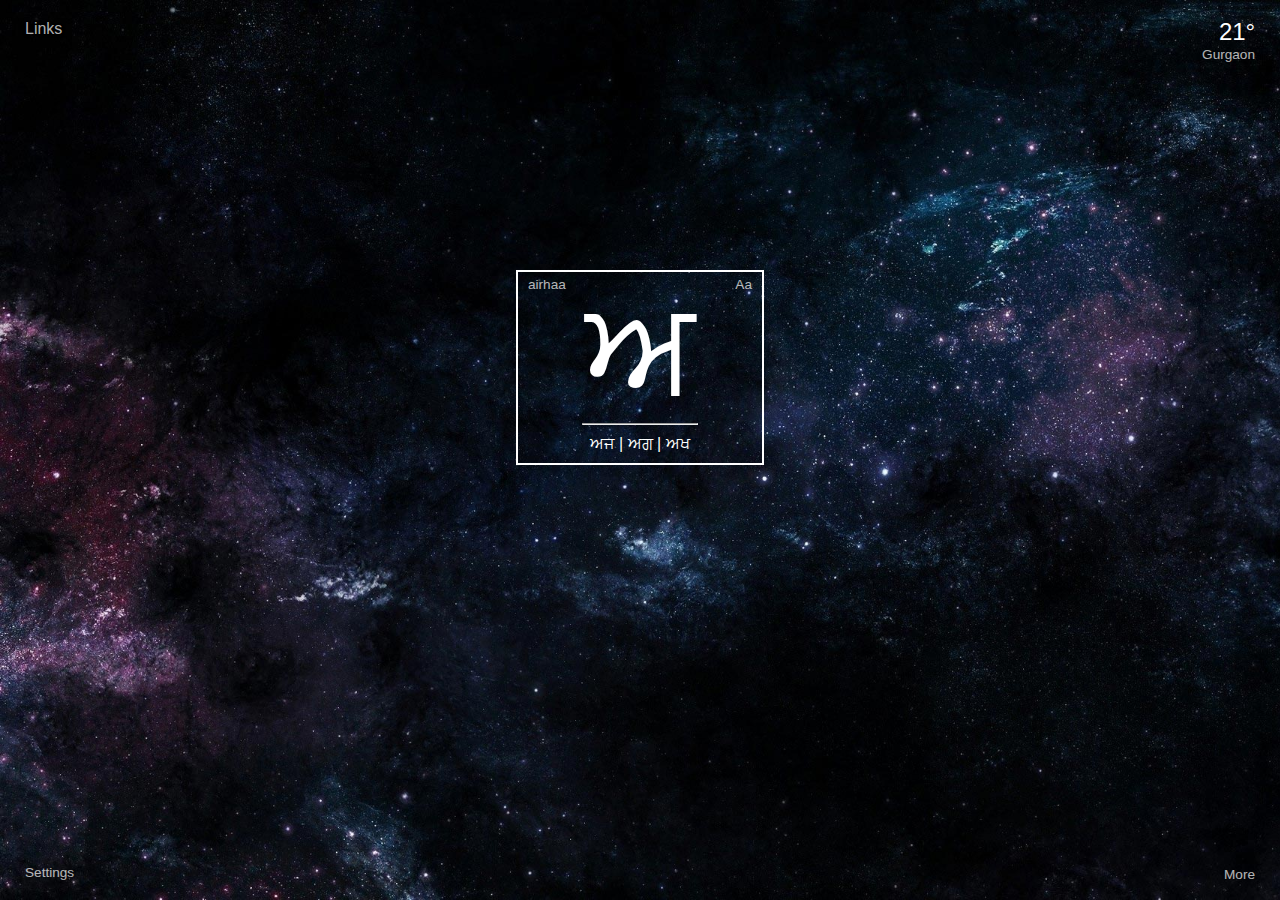
<file: index.html>
<!doctype html>
<html>

<head>
	<title>New Tab</title>
	<meta charset="utf-8">
	<meta name="description" content="">
	<meta name="viewport" content="width=device-width">
	<link href="css/main.css" rel="stylesheet" />
	<script src="js/loadjson.js"></script>
</head>

<body>
	<div class="wall">
		<div class="container">
			<div class="row first-row">
				<div class="col-lg-2 col-md-2">
					<div class="quicklinks">
						<span>Links</span>
					</div>
				</div>
				<div class="col-lg-2 col-md-2 top-right">
					<div class="metric-stat">
						<span class="metric-stat-number">21</span>
						<span class="weather-degree">°</span>
						<span class="unit hide">c</span>
					</div>
					<span class="location metric-label data" title="">Gurgaon</span>
				</div>
			</div>

			<div class=" row middle-row">
				<div class="col-md-12">
					<div id="dailyLetter" class="daily-letter ">
						<div class="box">
							<div class="letter size-xl" onclick="PlaySound('airhaa')">ਅ</div>
							<hr class="divider">
							<span class="name">airhaa</span>
							<span class="sound">Aa</span>
							<div class="words">
								<span>ਅਜ | ਅਗ | ਅਖ</span>
							</div>
						</div>
					</div>
				</div>
			</div>

			<div class="row bottom-row">
				<div class="col-lg-2 col-md-2">
					<div class="setting">
						<span>Settings</span>
					</div>
				</div>
				<div class="col-lg-2 col-md-2 bottom-right">
					<span class="more" title="">More</span>
				</div>
			</div>
		</div>

		<!-- <div class="overlay">
			<div class="container">
				<div class="row">
					<div class="col-md-12">
						<div id="dailyLetter" class="daily-letter size-xl">
							<div class="letter"></div>
						</div>
					</div>
				</div>
				<!-- <div class="row">
					<div class="col-md-3">
						<a href="#" class="prev">&lt;</a>
					</div>
					<div class="col-md-6">
					</div>
					<div class="col-md-3">
						<a href="#" class="next">&gt;</a>
					</div>
				</div> -->



		<!-- 
			</div> -->

		<!-- <div id="otherLang" class="other-lang size-sm">
				<div class="hindi"></div>
				<div class="english"></div>
			</div>

			<section id="pronunciation" class="word-info pronunciation">
				
				<dl class="meta-list size-sm">
					<dt>Hindi</dt>
					<dd class="hindi">sassa</dd>
					<dt>English</dt>
					<dd class="english">sassa</dd>
					<dt>Punjabi</dt>
					<dd class="punjabi"></dd>
				</dl>
			</section>

			<section id="counterparts" class="word-info counterparts hide">
				<h3>counterparts</h3>
				<dl class="meta-list size-sm">
					<dt>Hindi</dt>
					<dd class="hindi"></dd>
					<dt>English</dt>
					<dd class="english"></dd>
				</dl>
			</section>

			<section class="word-info words">
				<h3 class="words-heading">words</h3>
				<ul class="words-list">
					<li class="">
						<div class="lang-pj"><span class="pj-alphabet-a"></span></div>
						<div class="lang-hn">sir</div>
						<div class="lang-en">sir</div>
					</li>
					<li>
						<div class="lang-pj"><span class="pj-alphabet-a"></span></div>
						<div class="lang-hn">aam</div>
						<div class="lang-en">aam (mango)</div>
					</li>
				</ul>
			</section>
		</div> -->
	</div>
	<script src="js/index.js"></script>
</body>

</html>
</file>
<file: css/main.css>
/* global rules */

html,
body {
  height: 100%;
  margin: 0px;
  padding: 0px;
  color: #fff;
  font-family: "Helvetica Neue", Helvetica, Arial, sans-serif;
}

.wall {
  background-image: url("../images/downloaded.jpg");
  background-size: cover;
  height: 100%;
}

.quicklinks {
  padding-left: 25px;
  cursor: pointer;
  color: rgba(255, 255, 255, .7);
  transition: color .15s ease, text-shadow .15s ease;
  text-shadow: 0 1px 5px rgba(0, 0, 0, .1);
}

.first-row {
  padding-top: 20px;
}

.bottom-row {
  position: absolute;
  padding-bottom: 20px;
  bottom: 0;
}

.top-right {
  position: absolute;
  padding-right: 25px;
  right: 0;
  text-align: right
}

.middle-row {
  position: absolute;
  top: 30%
}

.bottom-right {
  position: absolute;
  padding-right: 25px;
  right: 0;
  text-align: right
}

.setting {
  padding-left: 25px;
  opacity: .7;
  font-size: 85%;
}

.metric-stat {
  margin-left: 5px;
  display: block;
  position: relative;
  font-size: 150%;
  font-weight: 500;
  line-height: 100%;
}

.weather-degree {
  margin-left: -7px;
}

.metric-label {
  min-height: 13px;
  margin: 0 -1px;
  padding: 3px 1px 2px;
  display: inline-block;
  font-size: 85%;
  font-weight: 500;
  opacity: .7;
}

.more {
  font-size: 85%;
  font-weight: 500;
  opacity: .7;
}

.size-xs {
  font-size: 1rem;
}

.size-sm {
  font-size: 2rem;
}

.size-md {
  font-size: 3rem;
}

.size-lg {
  font-size: 4rem;
}

.size-xl {
  font-size: 8rem;
}

.hide {
  display: none !important;
}

.bold {
  font-weight: bold !important;
}

.text-left {
  text-align: left !important;
}

.padTop_10 {
  padding-top: 10px !important;
}

/* custom fonts */

/*TODO: check if these fonts are needed at all*/

@font-face {
  font-family: 'gurumukhi';
  font-style: normal;
  font-weight: 400;
  src: url(fonts/punjabi/NotoSansGurmukhiUI-Regular.eot);
  src: url(fonts/punjabi/NotoSansGurmukhiUI-Regular.eot?#iefix) format('embedded-opentype'), url(fonts/punjabi/NotoSansGurmukhiUI-Regular.woff2) format('woff2'), url(fonts/punjabi/NotoSansGurmukhiUI-Regular.woff) format('woff'), url(fonts/punjabi/NotoSansGurmukhiUI-Regular.ttf) format('truetype');
}

@font-face {
  font-family: 'devanagari';
  font-style: normal;
  font-weight: 400;
  src: url(fonts/hindi/NotoSansDevanagari-Regular.eot);
  src: url(fonts/hindi/NotoSansDevanagari-Regular.eot?#iefix) format('embedded-opentype'), url(fonts/hindi/NotoSansDevanagari-Regular.woff2) format('woff2'), url(fonts/hindi/NotoSansDevanagari-Regular.woff) format('woff'), url(fonts/hindi/NotoSansDevanagari-Regular.ttf) format('truetype');
}

/* alphabets */

[class*="pj-alphabet"] {
  font-family: 'gurumukhi';
}

.pj-alphabet-omkar:before {
  content: "\0A74";
}

.pj-alphabet-a:before {
  content: "\0A05";
}

.pj-alphabet-aa:before {
  content: "\0A06";
}

[class*="hn-alphabet"] {
  font-family: 'devanagari';
}

.hn-alphabet-a:before {
  content: "\0905";
}

.other-lang div {
  display: inline-block;
}

.letter {
  display: inline-block;
}

.name {
  position: absolute;
  top: 5px;
  left: 10px;
  opacity: .7;
  font-size: 85%;
}

.words {
  padding: 10px 0;
}

.sound {
  position: absolute;
  top: 5px;
  right: 10px;
  opacity: .7;
  font-size: 85%;
}

.daily-letter {
  color: #fff;
  margin: 0 20px;
  position: relative;
  text-align: center;
  cursor: pointer;
}

.divider {
  margin: 0 4em;
}

.box {
  border: 2px solid #fff;
  margin-right: 40%;
  margin-left: 40%;
  position: relative;
}

.prev,
.next {
  font-style: italic;
  font-size: 4rem;
  color: #ffffff;
  position: absolute;
  text-decoration: none;
}

.prev:active,
.next:active,
.prev:focus,
.next:focus {
  color: #ffffff;
}

.prev {
  left: 0;
}

.next {
  right: 0;
}

.words-heading {
  text-align: left;
}

.word-info {
  margin: 0 20px;
}

.word-info h3 {
  font-size: 1.5rem;
  text-align: left;
  width: 175px;
}

.meta-list {
  text-align: left;
}

.meta-list dt,
.meta-list dd {
  display: inline-block;
  margin: 0;
  text-align: center;
  width: 30%;
}

.meta-list dt {
  display: none;
}

.words-list {
  list-style-type: none;
  padding: 0;
}

.words-list li {
  float: left;
  font-size: 2rem;
  width: 25%;
}

/* @media only screen and (min-width: 768px) {
	html, body {
		font-size: 16px;
	}
	.word-info {
		padding: 0 20%;
	}
	.word-info h3 {
		font-size: inherit;
		float: left;
	}
	.meta-list dd {
		margin-right: 40px; 
		width: 100px;
	}
	.words-list {
		display: inline-block;
		width: 75%;
	}
} */

* {
  box-sizing: border-box;
}

/* Simple Responsive Framework. */

.row {
  width: 100%;
}

/********** Desktop View **********/

@media (min-width: 992px) {
  .col-lg-1,
  .col-lg-2,
  .col-lg-3,
  .col-lg-4,
  .col-lg-5,
  .col-lg-6,
  .col-lg-7,
  .col-lg-8,
  .col-lg-9,
  .col-lg-10,
  .col-lg-11,
  .col-lg-12 {
    float: left;
  }
  .col-lg-1 {
    width: 8.33%;
  }
  .col-lg-2 {
    width: 16.66%;
  }
  .col-lg-3 {
    width: 25%;
  }
  .col-lg-4 {
    width: 33.33%;
  }
  .col-lg-5 {
    width: 41.66%;
  }
  .col-lg-6 {
    width: 50%;
  }
  .col-lg-7 {
    width: 58.33%;
  }
  .col-lg-8 {
    width: 66.66%;
  }
  .col-lg-9 {
    width: 74.99%;
  }
  .col-lg-10 {
    width: 83.33%;
  }
  .col-lg-11 {
    width: 91.66%;
  }
  .col-lg-12 {
    width: 100%;
  }
}

/********** Tablet View **********/

@media (min-width: 768px) and (max-width: 991px) {
  .col-md-1,
  .col-md-2,
  .col-md-3,
  .col-md-4,
  .col-md-5,
  .col-md-6,
  .col-md-7,
  .col-md-8,
  .col-md-9,
  .col-md-10,
  .col-md-11,
  .col-md-12 {
    float: left;
  }
  .col-md-1 {
    width: 8.33%;
  }
  .col-md-2 {
    width: 16.66%;
  }
  .col-md-3 {
    width: 25%;
  }
  .col-md-4 {
    width: 33.33%;
  }
  .col-md-5 {
    width: 41.66%;
  }
  .col-md-6 {
    width: 50%;
  }
  .col-md-7 {
    width: 58.33%;
  }
  .col-md-8 {
    width: 66.66%;
  }
  .col-md-9 {
    width: 74.99%;
  }
  .col-md-10 {
    width: 83.33%;
  }
  .col-md-11 {
    width: 91.66%;
  }
  .col-md-12 {
    width: 100%;
  }
}
</file>
